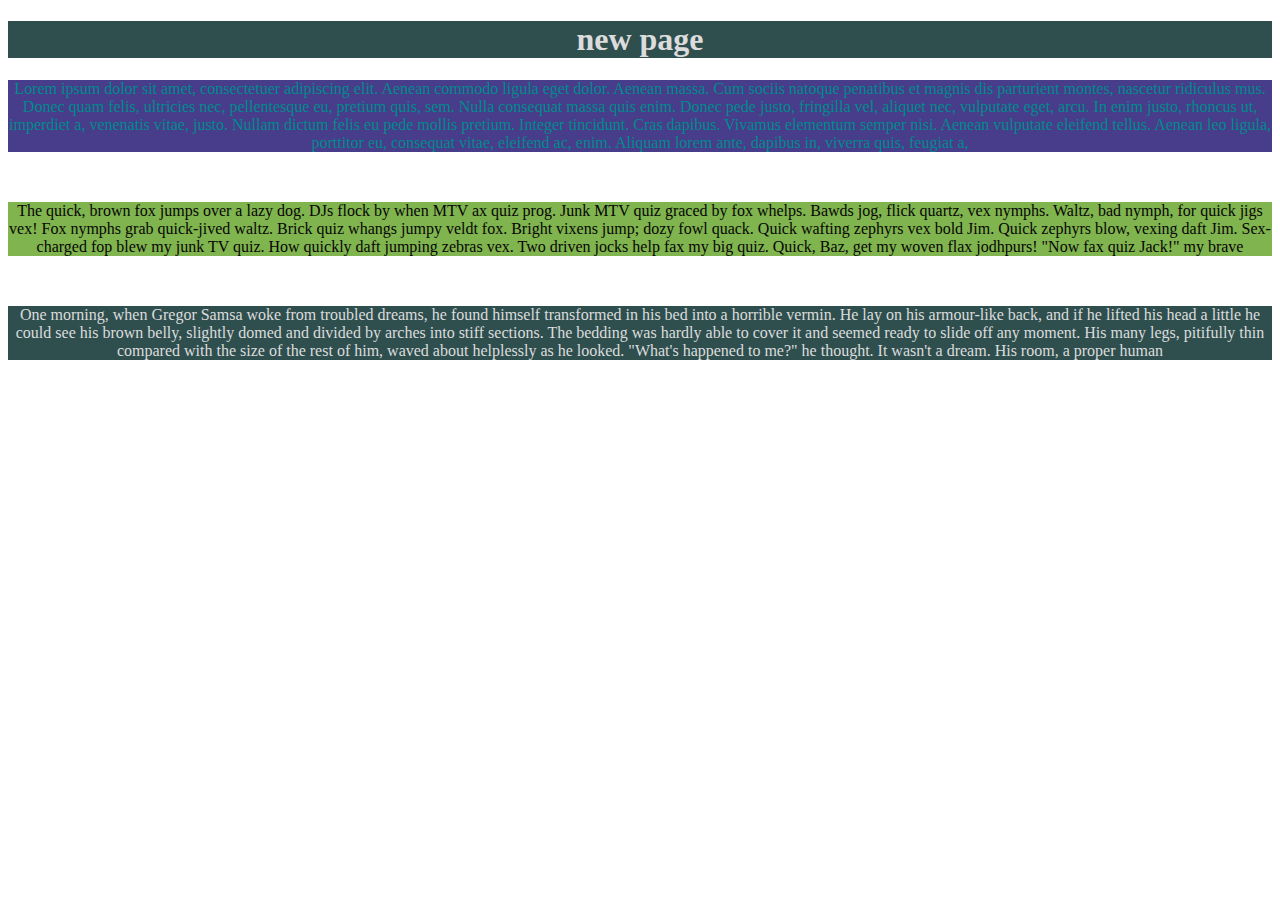
<file: another.html>
<!DOCTYPE html>
<html lang="en">
<head>
    <meta charset="UTF-8">
    <meta http-equiv="X-UA-Compatible" content="IE=edge">
    <meta name="viewport" content="width=device-width, initial-scale=1.0">
    <link rel="shortcut icon" href="icon.jpg" type="image/x-icon">
    <title>next page</title>
    <style>
        p{
            color: darkcyan;
            background-color: darkslateblue;
            text-align: center;
            height: auto;
            width: auto;
            font-family: Cambria, Cochin, Georgia, Times, 'Times New Roman', serif;
            font-size: medium;
            font-weight: lighter;
            
        }
        h1{
            color: rgba(6, 95, 110, 0.781);
        }
        #idwala1{
            color: rgb(7, 6, 6);
            background-color: rgba(90, 158, 26, 0.774);
        }
        .classwala{
            color: gainsboro;
            background-color: darkslategrey;
            width: auto;
            text-align: center;
        }
    </style>
</head>
<body>
    <h1 class="classwala">new page </h1>
    <p>Lorem ipsum dolor sit amet, consectetuer adipiscing elit. Aenean commodo ligula eget dolor. Aenean massa. Cum sociis natoque penatibus et magnis dis parturient montes, nascetur ridiculus mus. Donec quam felis, ultricies nec, pellentesque eu, pretium quis, sem. Nulla consequat massa quis enim. Donec pede justo, fringilla vel, aliquet nec, vulputate eget, arcu. In enim justo, rhoncus ut, imperdiet a, venenatis vitae, justo. Nullam dictum felis eu pede mollis pretium. Integer tincidunt. Cras dapibus. Vivamus elementum semper nisi. Aenean vulputate eleifend tellus. Aenean leo ligula, porttitor eu, consequat vitae, eleifend ac, enim. Aliquam lorem ante, dapibus in, viverra quis, feugiat a,</p><br>
    <p id="idwala1">The quick, brown fox jumps over a lazy dog. DJs flock by when MTV ax quiz prog. Junk MTV quiz graced by fox whelps. Bawds jog, flick quartz, vex nymphs. Waltz, bad nymph, for quick jigs vex! Fox nymphs grab quick-jived waltz. Brick quiz whangs jumpy veldt fox. Bright vixens jump; dozy fowl quack. Quick wafting zephyrs vex bold Jim. Quick zephyrs blow, vexing daft Jim. Sex-charged fop blew my junk TV quiz. How quickly daft jumping zebras vex. Two driven jocks help fax my big quiz. Quick, Baz, get my woven flax jodhpurs! "Now fax quiz Jack!" my brave</p><br>
    <p class="classwala">One morning, when Gregor Samsa woke from troubled dreams, he found himself transformed in his bed into a horrible vermin. He lay on his armour-like back, and if he lifted his head a little he could see his brown belly, slightly domed and divided by arches into stiff sections. The bedding was hardly able to cover it and seemed ready to slide off any moment. His many legs, pitifully thin compared with the size of the rest of him, waved about helplessly as he looked. "What's happened to me?" he thought. It wasn't a dream. His room, a proper human</p>
</body>
</html>
</file>
